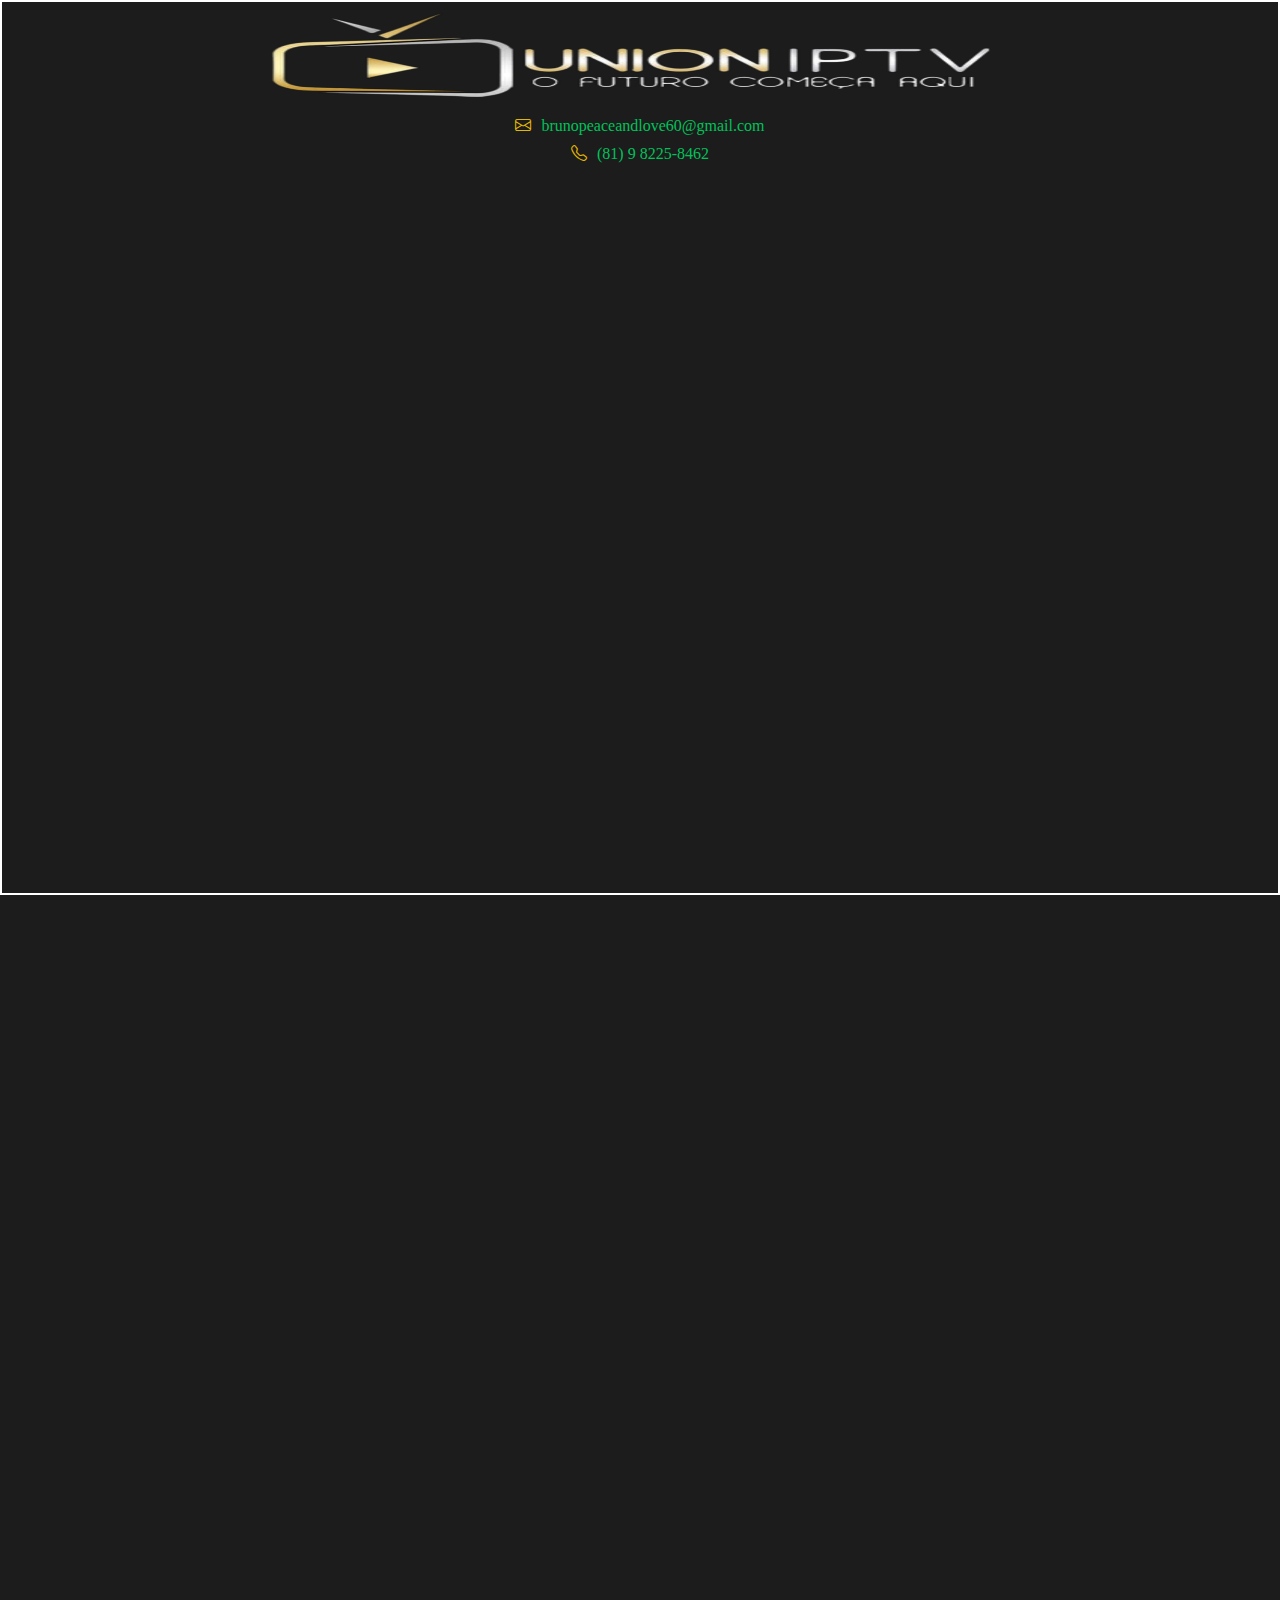
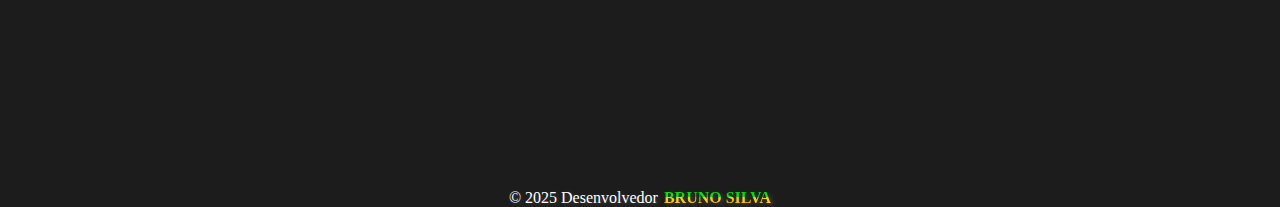
<file: home/contato.html>
<!DOCTYPE html>
<html lang="pt-BR">
<head>
  <meta charset="UTF-8">
  <meta name="viewport" content="width=device-width, initial-scale=1.0">
  <link rel="stylesheet" href="../css/contato.css">
  <link rel="icon" href="../img/logo-padrao.png">
  <title>Contato</title>
<link rel="manifest" href="../manifest.json">
  <link rel="stylesheet" href="https://cdn.jsdelivr.net/npm/bootstrap-icons@1.11.3/font/bootstrap-icons.min.css">
</head>
<body>
    <div class="container">
  <header>
 <img src="../img/logo-padrao.png" class="banner">
  </header>
  
  <div class="contato">
  <span><i class="bi bi-envelope"></i><p>brunopeaceandlove60@gmail.com</p></span>
      
  <span><i class="bi bi-telephone"></i><p>(81) 9 8225-8462</p></span>
      
  </div>

  <footer>
  &copy 2025 Desenvolvedor 
  <strong><a href="https://wa.me/5581982258462?text=Por%20quanto%20você%20faz%20uma%20página%20dessa%3F" target="_blank">BRUNO SILVA</a></strong>
</footer>
  </div>
</body>
</html>
</file>
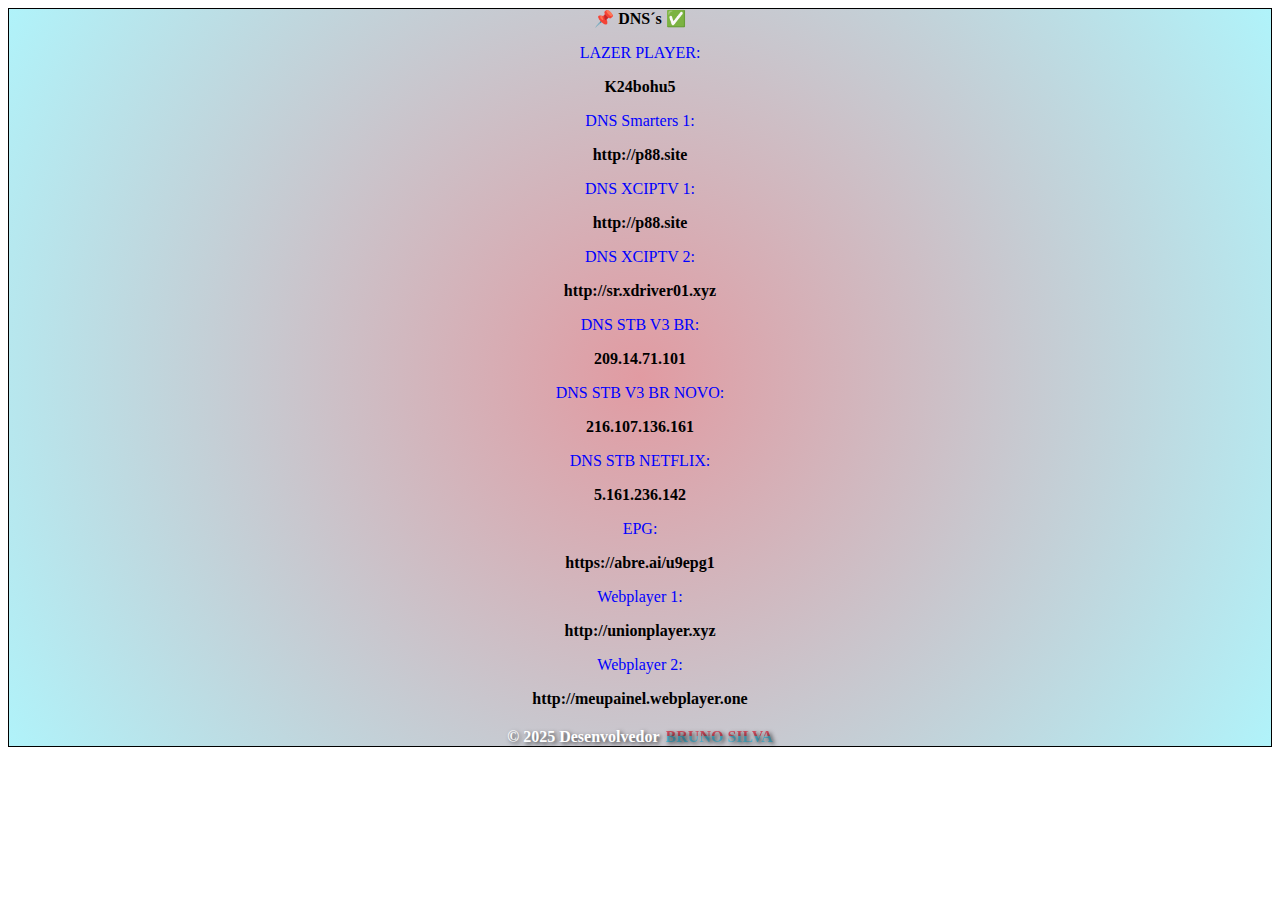
<file: home/dns.html>
<!DOCTYPE html>
<html lang="pt-BR">
<head>
  <meta charset="UTF-8">
  <meta name="viewport" content="width=device-width, initial-scale=1.0">
  <link rel="stylesheet" href="../css/dns.css">
  <link rel="icon" href="../img/logo-padrao.png">
<link rel="manifest" href="../manifest.json">
  <title>DNS</title>
  
</head>
<body>
    
  <div class="dns">
  <strong>📌 DNS´s ✅ </strong>


<p class="dnss">LAZER PLAYER:</p> <strong>K24bohu5</strong>


<p class="dnss">DNS Smarters 1:</p> <strong>http://p88.site</strong>


<p class="dnss">DNS XCIPTV 1:</p> <strong>http://p88.site</strong>


<p class="dnss">DNS XCIPTV 2:</p> <strong>http://sr.xdriver01.xyz</strong>


<p class="dnss">DNS STB V3 BR:</p> <strong>209.14.71.101</strong>

<p class="dnss">DNS STB V3 BR NOVO:</p> <strong>216.107.136.161</strong>

<p class="dnss">DNS STB NETFLIX:</p> <strong>5.161.236.142</strong>

<p class="dnss">EPG:</p> <strong>https://abre.ai/u9epg1</strong>

<p class="dnss">Webplayer 1:</p> <strong>http://unionplayer.xyz</strong>

<p class="dnss">Webplayer 2:</p> <strong>http://meupainel.webplayer.one</strong>
    <footer>
  &copy 2025 Desenvolvedor 
  <strong><a href="https://wa.me/5581982258462?text=Por%20quanto%20você%20faz%20uma%20página%20dessa%3F" target="_blank">BRUNO SILVA</a></strong>
</footer>            
</div>

</body>
</html>
</file>
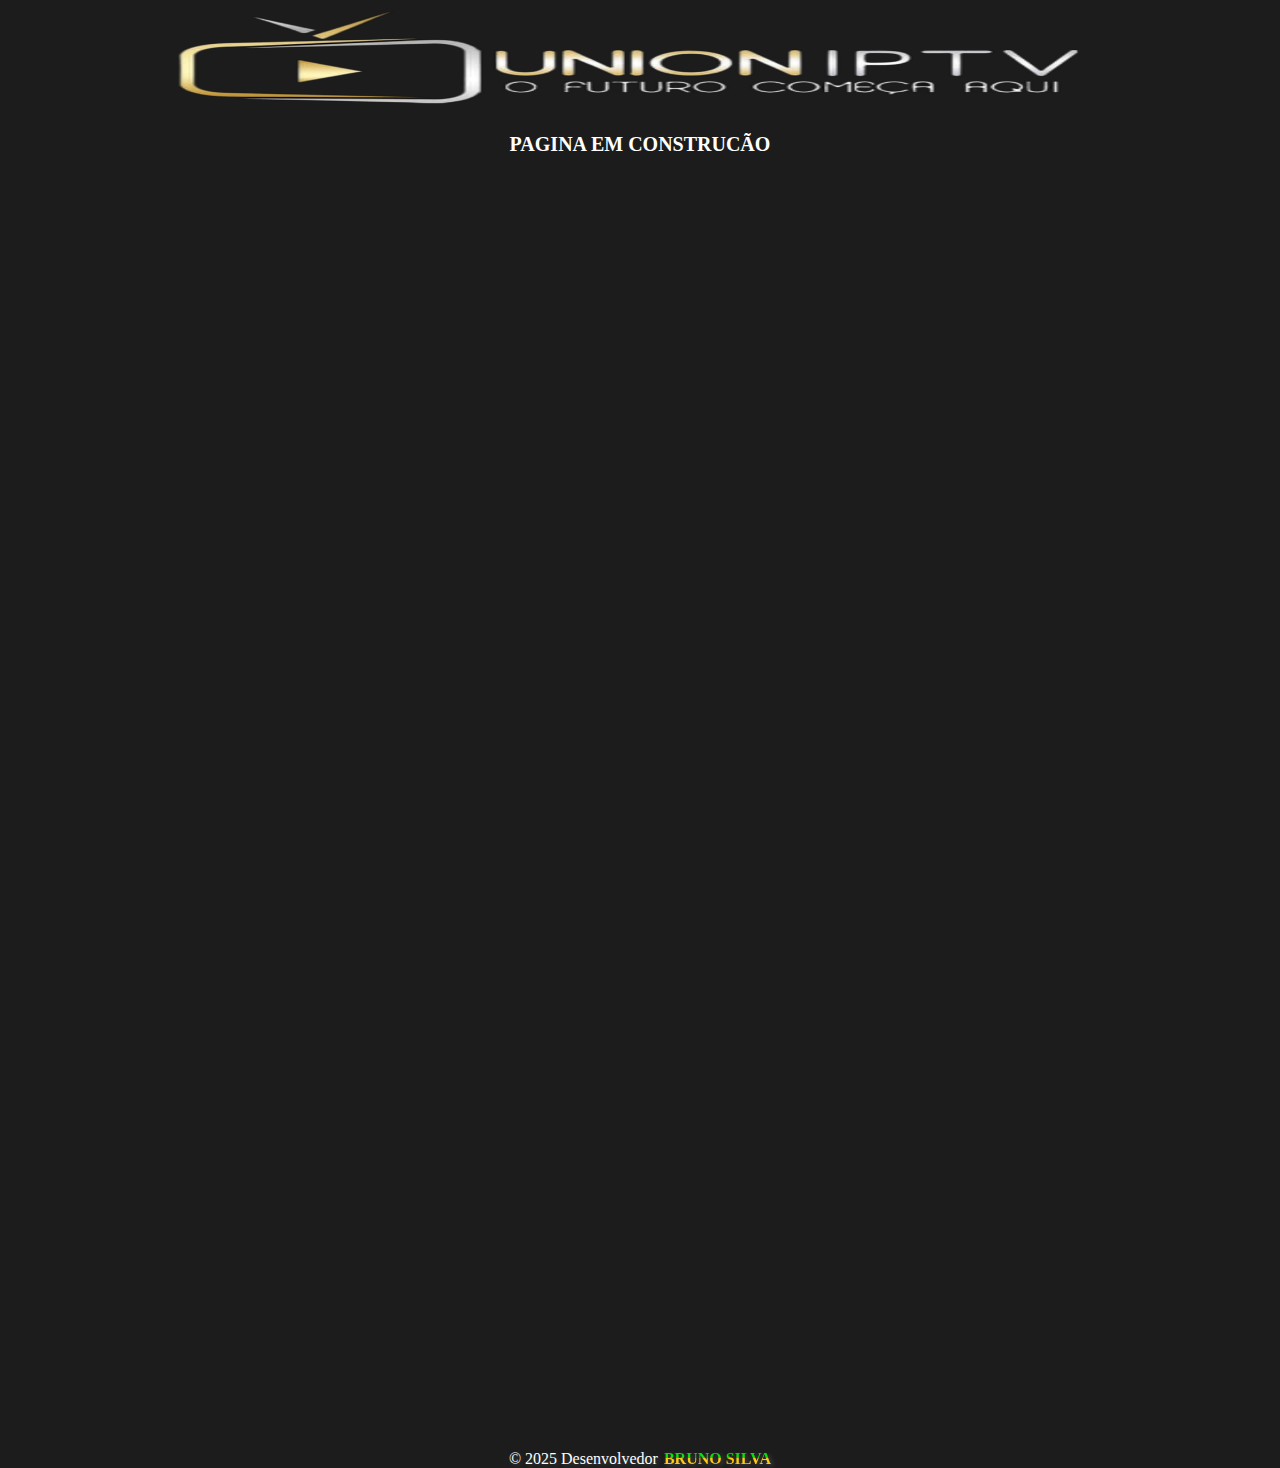
<file: home/tutoriais.html>
<!DOCTYPE html>
<html lang="pt-BR">
<head>
  <meta charset="UTF-8">
  <meta name="viewport" content="width=device-width, initial-scale=1.0">
  <link rel="stylesheet" href="../css/tutoriais.css">
  <link rel="icon" href="../img/logo-padrao.png">
<link rel="manifest" href="../manifest.json">
  <title>Home</title>
</head>
<body>
    
  <header>
 <img src="../img/logo-padrao.png" class="banner">
  </header>
  
  <div class="aviso">
      <h1>PAGINA EM CONSTRUCÃO</h1>
  </div>
  
  
  
  <footer>
  &copy 2025 Desenvolvedor 
  <strong><a href="https://wa.me/5581982258462?text=Por%20quanto%20você%20faz%20uma%20página%20dessa%3F" target="_blank">BRUNO SILVA</a></strong>
</footer>
</body>
</html>
</file>
<file: css/contato.css>
body {
    margin: 0;
    padding: 0;
    height: 100vh;
    justify-content: center;
    align-items: center;
    background: #1c1c1c;
    box-sizing: border-box;
}

header {
    justify-content: center;
    align-items: center;
    display: flex;
}

.contato {
    justify-content: center;
    align-items: center;
    display: flex;
    flex-direction: column;
    
}

span {
    margin: 5px;
    color: #e3b900;
    display: flex;
}

p {
    color: #00c25a;
    padding: 0;
    margin: 0;
    margin-left: 10px;
}

h1 {
    font-size: 20px;
    color: #ffffff;
}


.banner {
    height: 100px;
    width: 60%;
    margin-top: 10px;
}

.container {
    height: 99vh;
    border: 2px solid #ffffff;
}

footer {
    justify-content: center;
    align-items: center;
    display: flex;
    color: #ffffff;
    margin-top: 127%;
    text-shadow: 2px 2px 5px rgba(255, 255, 255, 0.2);
    
    
}

footer strong {
    margin-left: 6px;
}

footer strong a{
    color: #e3b900;
    text-decoration: none;
    text-transform: uppercase;
    background: linear-gradient(to bottom, #00de04 50%, #ffc400 50%);
    -webkit-background-clip: text;
    -webkit-text-fill-color: transparent;
}


@media (max-width: 330px) {
  .banner {
    height: 90px; /* Ajuste para telas menores */
    width: 70%;
    margin-top: 15px;
  }
}


@media (max-width: 400px) {
  .banner {
    height: 80px;
    width: 60%;
    margin-top: 20px;
  }
}

@media (min-width: 400px) and (max-width: 1024px) {
  .banner {
    height: 100px;
    width: 60%;
    margin-top: 10px;
  }
}
</file>
<file: css/dns.css>
.dnss {
    color: blue;
}


.dns {
    background: radial-gradient(circle, rgb(225, 155, 162), rgb(176, 243, 250));
    border: 1px solid #000000;
    justify-content: center;
    text-align: center;
}

footer {
    justify-content: center;
    align-items: center;
    display: flex;
    color: #ffffff;
    margin-top: 20px;
    font-weight: bold;
    text-shadow: 2px 2px 4px rgba(0, 0, 0, 0.7);
}

footer strong {
    margin-left: 6px;
}

footer strong a{
    color: #e3b900;
    text-decoration: none;
    text-transform: uppercase;
    background: linear-gradient(to bottom, rgb(220, 80, 100) 50%, rgb(90, 200, 230) 50%);
    -webkit-background-clip: text;
    -webkit-text-fill-color: transparent;
}
</file>
<file: css/tutoriais.css>
body {
    margin: 0;
    padding: 0;
    height: 100vh;
    justify-content: center;
    align-items: center;
    background: #1c1c1c;
}

.aviso {
    justify-content: center;
    align-items: center;
    display: flex;
    
}

h1 {
    font-size: 20px;
    color: #ffffff;
}

header {
    justify-content: center;
    align-items: center;
    display: flex;
}

.banner {
    height: 110px;
    width: 75%;
    margin-top: 10px;
}

footer {
    justify-content: center;
    align-items: center;
    display: flex;
    color: #ffffff;
    margin-top: 100%;
    text-shadow: 2px 2px 5px rgba(255, 255, 255, 0.2);
    
    
}

footer strong {
    margin-left: 6px;
}

footer strong a{
    color: #e3b900;
    text-decoration: none;
    text-transform: uppercase;
    background: linear-gradient(to bottom, #00de04 50%, #ffc400 50%);
    -webkit-background-clip: text;
    -webkit-text-fill-color: transparent;
}

@media (max-width: 330px) {
  .banner {
    height: 90px; /* Ajuste para telas menores */
    width: 70%;
    margin-top: 15px;
  }
}


@media (max-width: 400px) {
  .banner {
    height: 80px;
    width: 60%;
    margin-top: 20px;
  }
}

@media (min-width: 400px) and (max-width: 1024px) {
  .banner {
    height: 100px;
    width: 60%;
    margin-top: 10px;
  }
}
</file>
